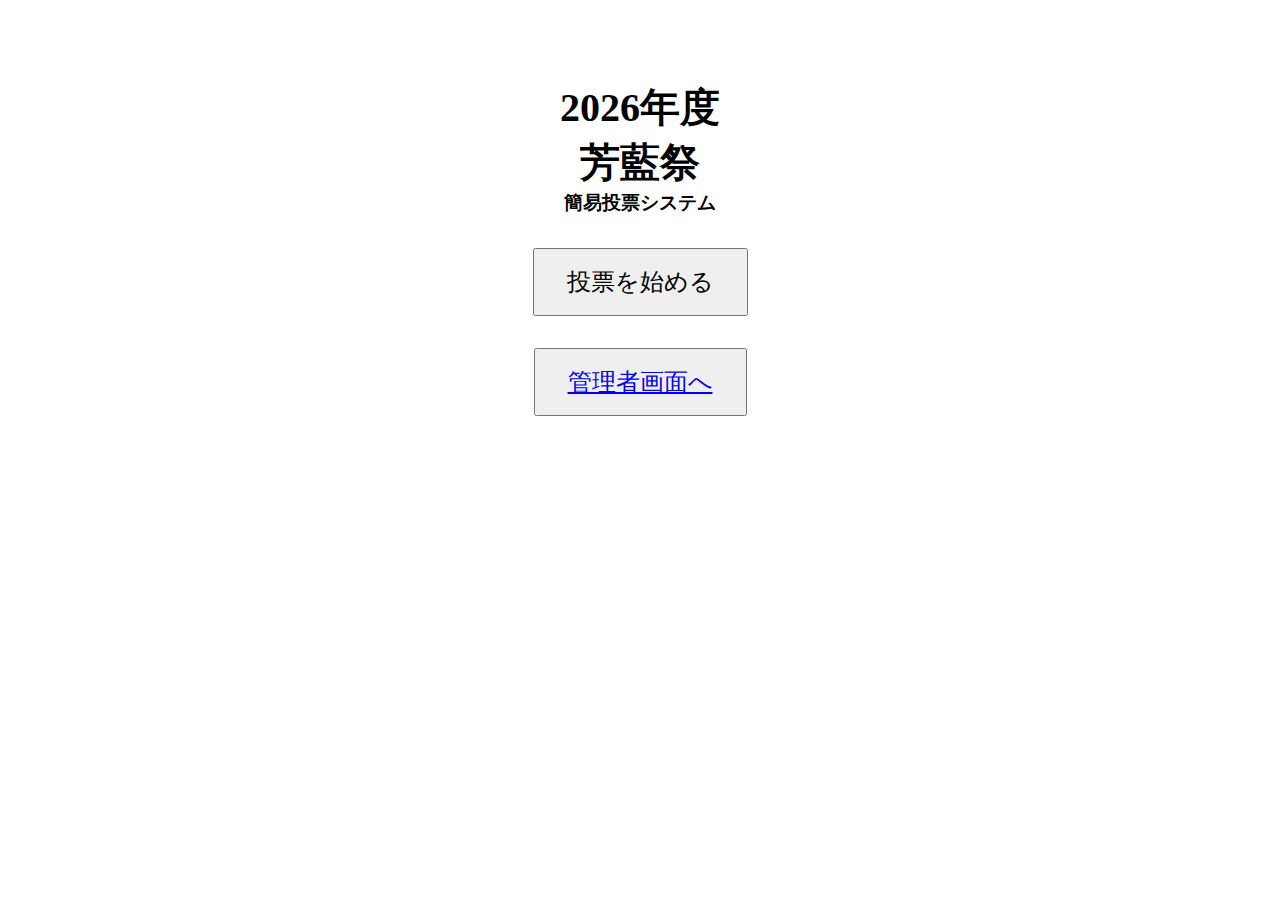
<file: index.html>
<!DOCTYPE html>
<html lang="ja">
    <head>
        <meta charset="UTF-8" />
        <meta name="viewport" content="width=device-width, initial-scale=1.0" />
        <title>Document</title>
        <link rel="stylesheet" href="style.css" />
    </head>
    <body>
        <main>
            <div class="header">
                <h1 class="title">2026年度<br />芳藍祭</h1>
                <h3 class="subtitle">簡易投票システム</h3>
            </div>

            <button class="startVoteButton" id="startVoteButton">
                投票を始める
            </button>
            <button class="startVoteButton" id="startAdminButton">
                <a href="admin.html"> 管理者画面へ </a>
            </button>
        </main>
        <script src="main.js"></script>
    </body>
</html>
</file>
<file: style.css>
* {
    margin: 0;
    padding: 0;
    box-sizing: border-box;
}

/* main */

main {
    padding: 5rem 2rem;
}
.header {
    text-align: center;
}
.title {
    font-size: 2.5rem;
}

.startVoteButton {
    display: block;
    margin: 2rem auto;
    padding: 1rem 2rem;
    font-size: 1.5rem;
    cursor: pointer;
}
</file>
